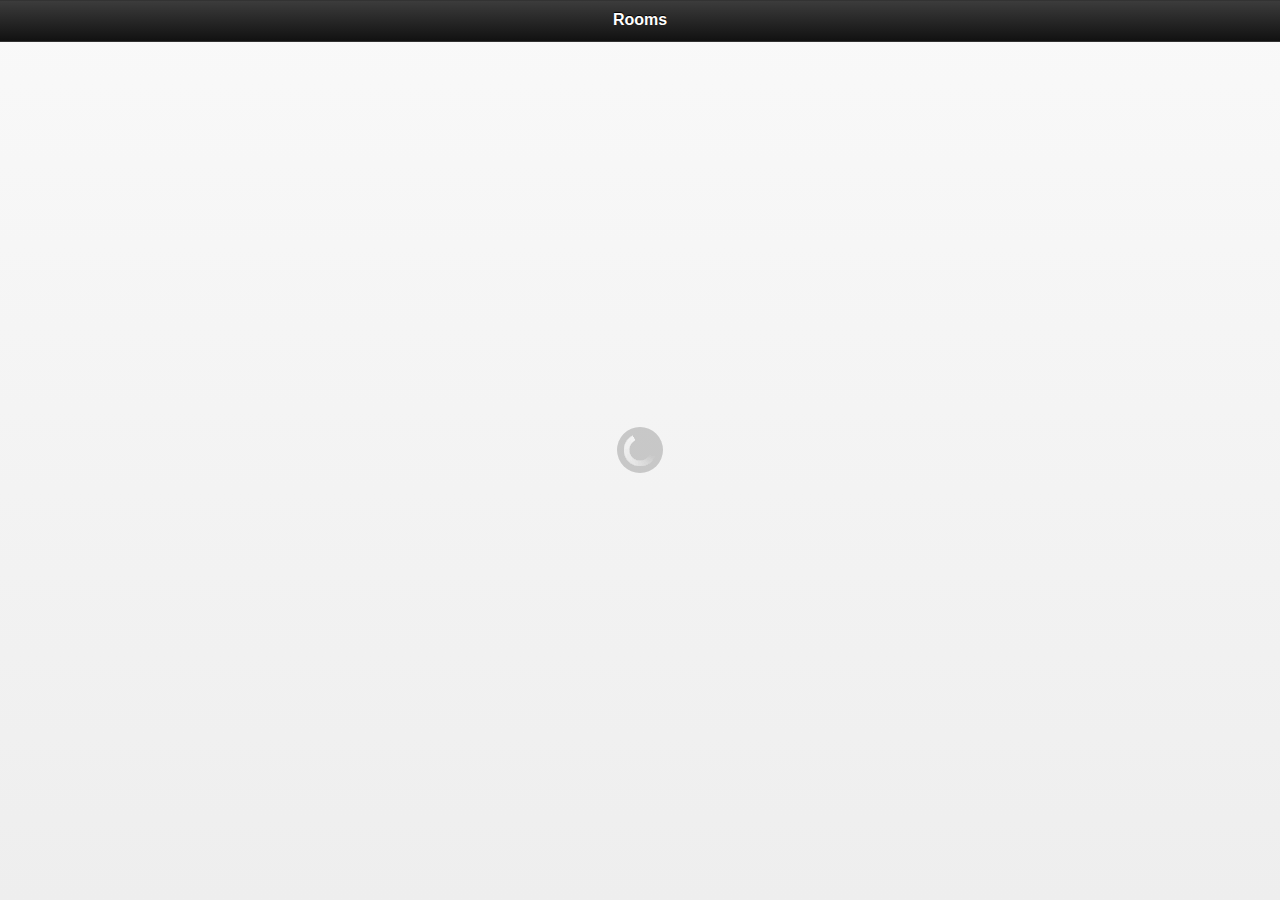
<file: index.html>
<!DOCTYPE html> 
<html>
    <head>
        <meta charset="utf-8">
        <meta name="viewport" content="width=device-width, initial-scale=1"> 
        <title>Single page template</title> 
        <link rel="stylesheet" href="jquery.mobile-1.2.0.min.css" />
        <script src="jquery-1.8.3.min.js"></script>
        <script src="jquery.mobile-1.2.0.min.js"></script>

        <script src="Class.js"></script>
        <script src="List.js"></script>
        <script src="Loader.js"></script>
        <script src="DeviceListLoader.js"></script>
        <script src="RoomListLoader.js"></script>
        <script src="ParameterParser.js"></script>
        <script src="DeviceLoader.js"></script>
        <script src="TemperatureSetter.js"></script>

    </head> 

    <body> 
        <div data-role="page" id="rooms" data-add-back-btn="true">
            <div data-role="header" data-position="fixed">
                <h1>Rooms</h1>
            </div>

            <div data-role="content">   
                <ul data-role="listview" data-inset="true" id="room-list">
                </ul>
            </div>  

            <script type="text/javascript">
                $("#rooms").bind("pageshow", function() {
                    $.mobile.showPageLoadingMsg();

                    var dataHandler = function(list) {
                        var items = list.getAll();
                        var target = $("#room-list");

                        target.empty();

                        if (items.length == 0) {
                            $.mobile.showPageLoadingMsg("a", "Unable to load list of rooms.", true);
                            return;
                        }

                        for (var offset in items) {
                            var room = items[offset];

                            var item = '<li>'
                                + '<a id="room-' + room.id + '" href="#devices" data-room-id="' + room.id + '">'
                                + '    ' + room.label
                                + '    <span class="ui-li-count">' + room.temperature + '° C</span>'
                                + '</a>'
                                + '</li>';

                            $("#room-" + room.id).remove();
                            target.append(item);

                            $("#room-" + room.id).click(function() {
                                localStorage.setItem("room", $(this).attr("data-room-id"));
                            });
                        }

                        target.listview("refresh");
                        $.mobile.hidePageLoadingMsg();
                    }

                    var loader = new RoomListLoader(false, dataHandler);
                    loader.load();
                });
            </script>
        </div>

        <!-- List of devices in a room -->

        <div id="devices" data-role="page" data-add-back-btn="true">
            <script type="text/javascript">
                $("#devices").bind("pageshow", function() {
                    $.mobile.showPageLoadingMsg();

                    var dataHandler = function(list) {
                        var items = list.getAll();
                        var target = $("#device-list");

                        target.empty();

                        if (items.length == 0) {
                            $.mobile.showPageLoadingMsg("a", "Unable to load data.", true);
                            return;
                        }

                        for (var offset in items) {
                            var device = items[offset];

                            var type = "Heating";
                            var link = "#temperature";
                            if (device.type == "CUL_FHTTK") {
                                type = "Window";
                                link = "#window";
                            } 

                            var item = '<li>' 
                                + '<a id="device-' + device.id + '" href="' + link + '" data-device-id="' + device.id + '">'
                                + '    ' + device.label
                                + '    <p class="ui-li-aside"><strong>' + type + '</strong></p>'
                                + '</a>'
                                + '</li>';

                            $("#device-" + device.id).remove();
                            target.append(item);

                            $("#device-" + device.id).click(function() {
                                localStorage.setItem("device", $(this).attr("data-device-id"));
                            });
                        }

                        target.listview("refresh");
                        $.mobile.hidePageLoadingMsg();
                    }

                    var parser = new ParameterParser();
                    var loader = new DeviceListLoader(false, dataHandler);
                    loader.load(parser.getToken("room"));
                })
            </script>

            <div data-role="header" data-position="fixed">
                <h1>Devices</h1>
            </div>

            <div data-role="content">
                <ul data-role="listview" data-inset="true" id="device-list">
                </ul>
            </div>  
        </div>

        <div data-role="page" data-add-back-btn="true" id="temperature">
            <div data-role="header" data-position="fixed">
                <h1 id="label-label"></h1>
            </div><!-- /header -->

            <div data-role="content">
                <h3>Control</h3>
                <ul data-role="listview" data-inset="true">
                    <li>
                        Current temperature
                        <p class="ui-li-aside"><strong id="label-current-temperature">?</strong></p>
                    <li>
                        <label for="desired-temperature">Desired temperature:</label>
                        <input type="range" data-highlight="true" name="desired-temperature" id="desired-temperature" value="0" min="0" max="30"  />
                    </li>

                    <li class="ui-body ui-body-b">
                        <button id="temperature-submit" type="submit" data-theme="b" name="submit" value="submit-value">Save</button>
                    </li>
                </ul>

                <h3>Device Status</h3>
                <ul data-role="listview" data-inset="true">
                    <li>
                        Battery
                        <p class="ui-li-aside"><strong id="label-battery">?</strong></p>
                    </li>
                    <li>
                        Actuator
                        <p class="ui-li-aside"><strong id="label-actuator">?</strong></p>
                    </li>
                    <li>
                        Warnings
                        <p class="ui-li-aside" id="label-warnings">?</p>
                    </li>
                </ul>
            </div>

            <script type="text/javascript">
                $("#temperature").bind("pageshow", function() {
                    var deviceID = "";

                    $.mobile.showPageLoadingMsg();

                    var dataHandler = function(device) {
                        deviceID = device.id;

                        $("#label-label").html(device.label);
                        $("#label-current-temperature").html(device['measured-temp']);
                        $("#label-battery").html(device.battery);
                        $("#label-actuator").html(device.actuator);
                        $("#label-warnings").html(device.warnings);

                        $("#desired-temperature").attr("value", device['desired-temp']);
                        $("#desired-temperature").slider("refresh");

                        $.mobile.hidePageLoadingMsg();
                    }

                    var parser = new ParameterParser();

                    var loader = new DeviceLoader(false, dataHandler);
                    loader.load(parser.getToken("device"));

                    $("#temperature-submit").click(function() {
                        var temperature = $("#desired-temperature").val();
                        var setter = new TemperatureSetter();
                        setter.set(deviceID, temperature);
                    });
                });
            </script>
        </div>

        <div id="window" data-role="page" data-add-back-btn="true">
            <div data-role="header" data-position="fixed">
                <h1 id="label-label">Window</h1>
            </div><!-- /header -->

            <div data-role="content">
                <h3>Status</h3>

                <ul data-role="listview" data-inset="true">
                    <li>
                        Battery
                        <p class="ui-li-aside"><strong id="label-battery">?</strong></p>
                    </li>
                    <li>
                        Reliability
                        <p class="ui-li-aside"><strong id="label-reliability">?</strong></p>
                    </li>
                    <li>
                        Window
                        <p class="ui-li-aside"><strong id="label-window">?</strong></p>
                    </li>
                </ul>
            </div>

            <script type="text/javascript">
                $("#window").bind("pageshow", function() {
                    $.mobile.showPageLoadingMsg();

                    var dataHandler = function(device) {
                        $("#label-label").html(device.label);
                        $("#label-battery").html(device.battery);
                        $("#label-reliability").html(device.reliability);
                        $("#label-window").html(device.window);

                        $.mobile.hidePageLoadingMsg();
                    }

                    var parser = new ParameterParser();

                    var loader = new DeviceLoader(false, dataHandler);
                    loader.load(parser.getToken("device"));
                });
            </script>
        </div>
    </body>
</html>
</file>
